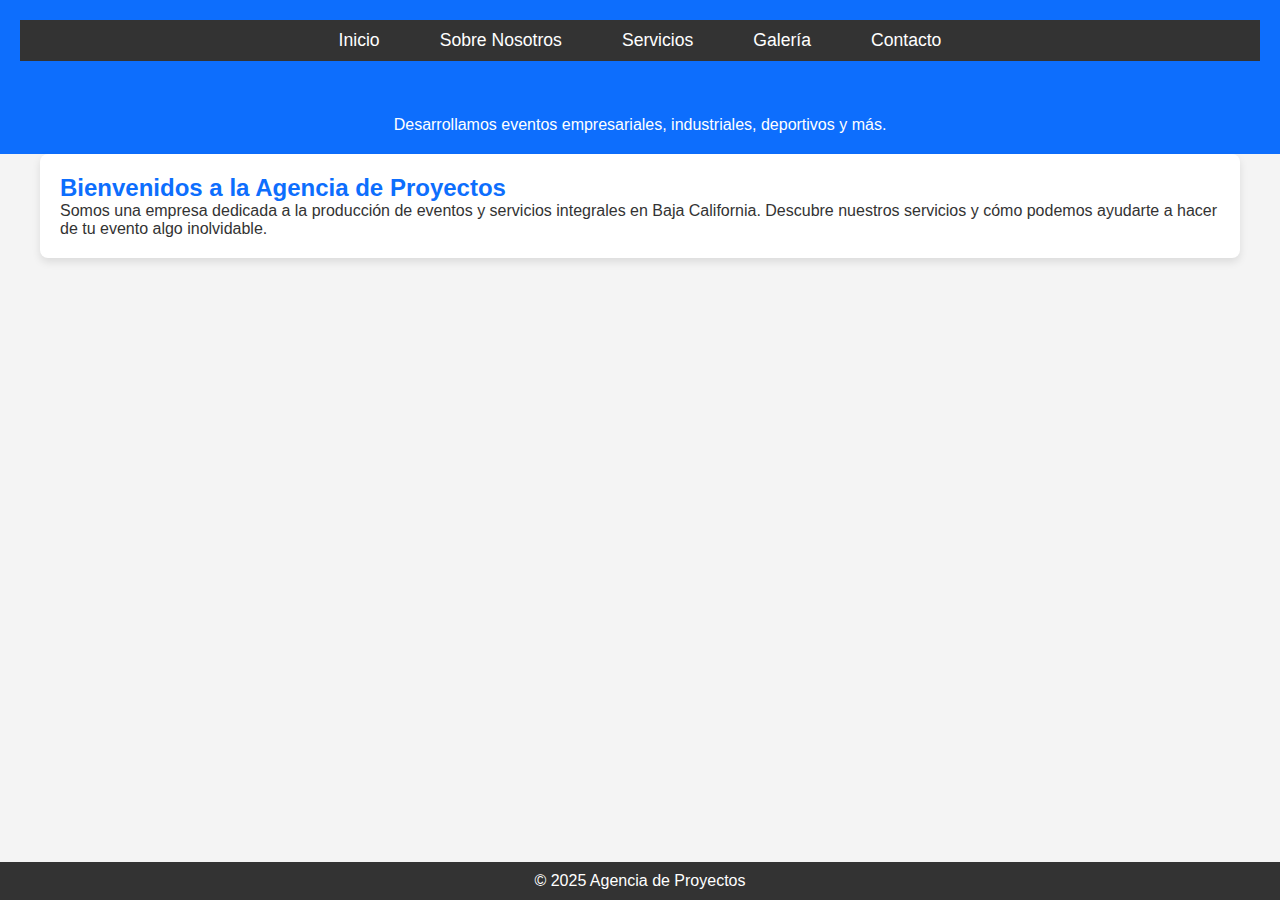
<file: index.html>
<!DOCTYPE html>
<html lang="es">
<head>
    <meta charset="UTF-8">
    <meta name="viewport" content="width=device-width, initial-scale=1.0">
    <title>Agencia de Proyectos</title>
    <link rel="stylesheet" href="mystyle.css">
</head>
<body>
    <header>
        <nav>
            <ul>
                <li><a href="index.html">Inicio</a></li>
                <li><a href="sobre-nosotros.html">Sobre Nosotros</a></li>
                <li><a href="servicios.html">Servicios</a></li>
                <li><a href="galeria.html">Galería</a></li>
                <li><a href="contacto.html">Contacto</a></li>
            </ul>
        </nav>
        <h1>Agencia de Proyectos</h1>
        <p>Desarrollamos eventos empresariales, industriales, deportivos y más.</p>
    </header>

    <main>
        <section>
            <h2>Bienvenidos a la Agencia de Proyectos</h2>
            <p>Somos una empresa dedicada a la producción de eventos y servicios integrales en Baja California. Descubre nuestros servicios y cómo podemos ayudarte a hacer de tu evento algo inolvidable.</p>
        </section>
    </main>

    <footer>
        <p>&copy; 2025 Agencia de Proyectos</p>
    </footer>
</body>
</html>
</file>
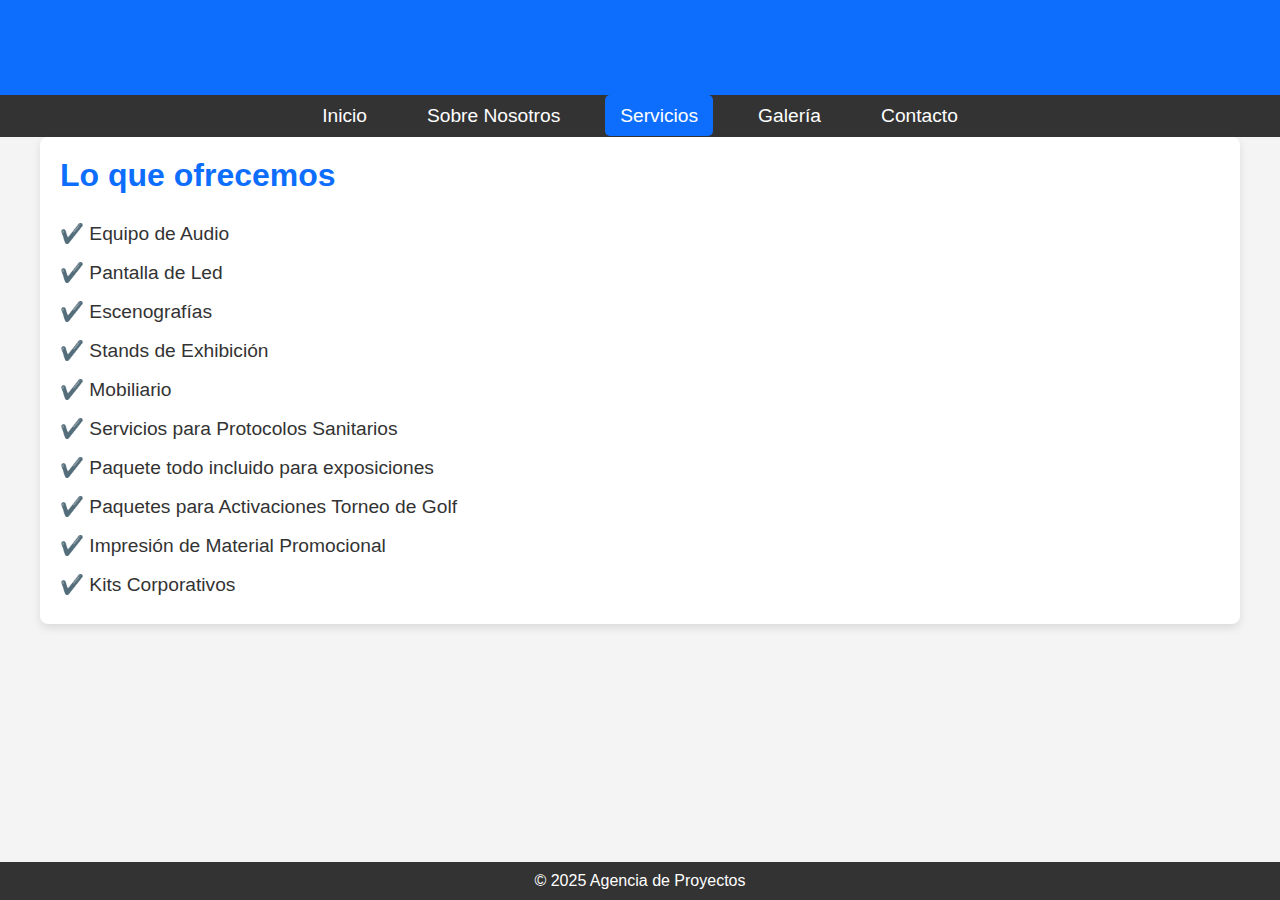
<file: servicios.html>
<!DOCTYPE html>
<html lang="es">
<head>
    <meta charset="UTF-8">
    <meta name="viewport" content="width=device-width, initial-scale=1.0">
    <title>Servicios</title>
    <link rel="stylesheet" href="mystyle.css">
</head>
<body>
    <header>
        <div class="header-content">
            <h1>Servicios</h1>
        </div>
    </header>

    <nav>
        <ul>
            <li><a href="index.html" title="Página de inicio">Inicio</a></li>
            <li><a href="sobre-nosotros.html" title="Conoce más sobre nosotros">Sobre Nosotros</a></li>
            <li><a href="servicios.html" class="active" title="Ver nuestros servicios">Servicios</a></li>
            <li><a href="galeria.html" title="Ver nuestra galería">Galería</a></li>
            <li><a href="contacto.html" title="Contacta con nosotros">Contacto</a></li>
        </ul>
    </nav>

    <main>
        <section class="services-list">
            <h2>Lo que ofrecemos</h2>
            <ul>
                <li>Equipo de Audio</li>
                <li>Pantalla de Led</li>
                <li>Escenografías</li>
                <li>Stands de Exhibición</li>
                <li>Mobiliario</li>
                <li>Servicios para Protocolos Sanitarios</li>
                <li>Paquete todo incluido para exposiciones</li>
                <li>Paquetes para Activaciones Torneo de Golf</li>
                <li>Impresión de Material Promocional</li>
                <li>Kits Corporativos</li>
            </ul>
        </section>
    </main>

    <footer>
        <p>&copy; 2025 Agencia de Proyectos</p>
    </footer>
</body>
</html>
</file>
<file: mystyle.css>
/* Reset de estilos básicos */
* {
    margin: 0;
    padding: 0;
    box-sizing: border-box;
}

body {
    font-family: Arial, sans-serif;
    background-color: #f4f4f4; /* Fondo gris claro */
    color: #333; /* Color de texto oscuro para contraste */
}

/* Header */
header {
    background-color: #0d6efd; /* Azul */
    color: white;
    padding: 20px;
    text-align: center;
}

header nav ul {
    list-style-type: none;
    padding: 0;
    text-align: center;
}

header nav ul li {
    display: inline;
    margin: 0 15px;
}

header nav ul li a {
    color: white;
    text-decoration: none;
    font-size: 1.1em;
}

header nav ul li a:hover {
    text-decoration: underline; /* Subraya el enlace al pasar el mouse */
}

footer {
    background-color: #333;
    color: white;
    text-align: center;
    padding: 10px;
    position: fixed;
    width: 100%;
    bottom: 0;
}

/* Estilos de la galería */
.gallery {
    display: grid;
    grid-template-columns: repeat(auto-fill, minmax(250px, 1fr)); /* Disposición en columnas automáticas */
    gap: 20px;
    padding: 20px;
    justify-items: center; /* Alineación centrada de las imágenes */
}

.image-item {
    text-align: center;
}

.image-item img {
    width: 100%; /* Asegura que la imagen ocupe todo el espacio disponible */
    height: auto;
    border-radius: 8px;
    box-shadow: 0 4px 10px rgba(0, 0, 0, 0.1); /* Sombra suave alrededor de la imagen */
}

.image-item h3 {
    margin-top: 10px;
    font-size: 1.2em;
    color: #0d6efd; /* El mismo azul para el título de la imagen */
}

/* Títulos principales */
h1, h2 {
    color: #0d6efd; /* Azul para los títulos */
}
/* Reset de estilos básicos */
* {
    margin: 0;
    padding: 0;
    box-sizing: border-box;
}

body {
    font-family: Arial, sans-serif;
    background-color: #f4f4f4; /* Fondo gris claro */
    color: #333; /* Color de texto oscuro para contraste */
}

/* Header */
header {
    background-color: #0d6efd; /* Azul */
    color: white;
    padding: 20px;
    text-align: center;
}

header h1 {
    font-size: 2.5em;
    margin-bottom: 10px;
}

/* Navegación */
nav {
    background-color: #333;
    padding: 10px;
}

nav ul {
    list-style-type: none;
    display: flex;
    justify-content: center;
    padding: 0;
}

nav ul li {
    margin: 0 15px;
}

nav ul li a {
    color: white;
    text-decoration: none;
    font-size: 1.2em;
    padding: 10px 15px;
}

nav ul li a:hover {
    background-color: #0d6efd; /* Azul de fondo cuando pasa el mouse */
    border-radius: 5px;
}

nav ul li a.active {
    background-color: #0d6efd; /* Azul de fondo para la página activa */
    border-radius: 5px;
}

/* Sección principal */
main {
    padding: 20px;
    max-width: 1200px;
    margin: 0 auto;
    background-color: white;
    box-shadow: 0 4px 8px rgba(0, 0, 0, 0.1);
    border-radius: 8px;
}

/* Lista de servicios */
.services-list h2 {
    font-size: 2em;
    color: #0d6efd;
    margin-bottom: 20px;
}

.services-list ul {
    list-style-type: none;
    padding: 0;
}

.services-list li {
    padding: 8px 0;
    font-size: 1.2em;
}

.services-list li::before {
    content: "✔️ "; /* Agregar un icono de check */
    color: #0d6efd; /* Azul para el icono */
}

/* Footer */
footer {
    background-color: #333;
    color: white;
    text-align: center;
    padding: 10px 0;
    margin-top: 20px;
}

footer p {
    font-size: 1em;
}
</file>
